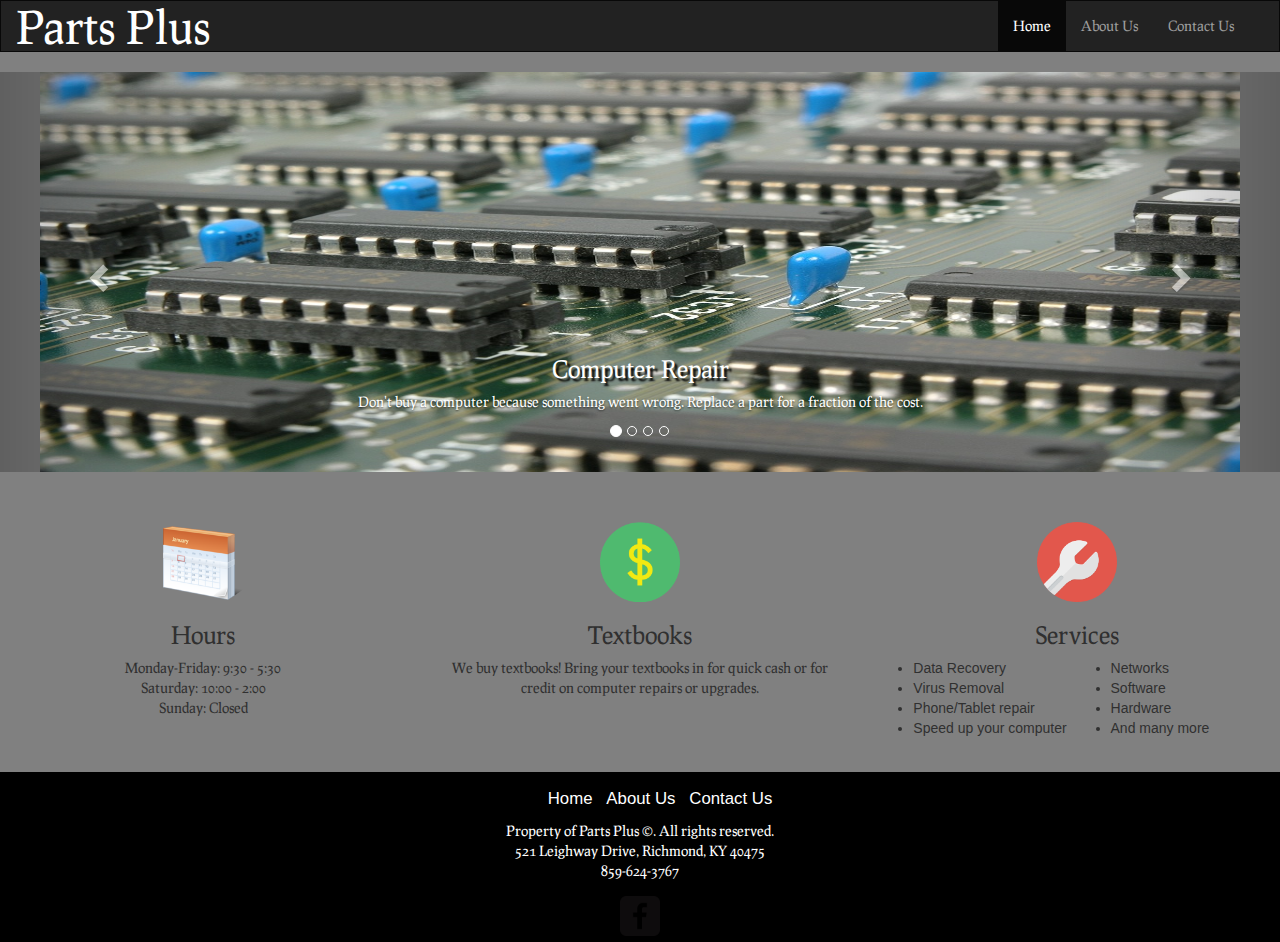
<file: index.html>
<!DOCTYPE html>
<html lang="en">
    <head>
        <meta charset = "utf-8">
        <meta http-equiv="X-UA-Compatible" content="IE=edge">
        <meta name="viewport" content="width=device-width, initial-scale=1">
        <link rel="stylesheet" href="http://maxcdn.bootstrapcdn.com/bootstrap/3.2.0/css/bootstrap.min.css">
        <script src="https://ajax.googleapis.com/ajax/libs/jquery/1.11.3/jquery.min.js"></script>
        <script src="http://maxcdn.bootstrapcdn.com/bootstrap/3.3.5/js/bootstrap.min.js"></script>
        <link href='http://fonts.googleapis.com/css?family=Prociono' rel='stylesheet' type='text/css'>
        <link rel="icon" type="image/png" href="images/icon.png" sizes="32x32">
        <link rel="stylesheet" type="text/css" href="css/normalize.css">
        <link rel="scripts" type="text/js" href="myScripts.js">
        <link rel = "stylesheet" type = "text/css" href = "css/main.css">
        <title>Parts Plus</title>
    </head>
    <body>   
        <!--NAVBAR-->
        <nav class="navbar navbar-inverse">
            <div class="container-fluid">
                <!--div creates menu icon on collapse-->
                <div class="navbar-header">
                  <button type="button" class="navbar-toggle" data-toggle="collapse" data-target="#myNavbar">
                    <span class="icon-bar"></span>
                    <span class="icon-bar"></span>
                    <span class="icon-bar"></span> 
                  </button>
                  <a class="navbar-brand" href="index.html">Parts Plus</a>
                </div><!--end navbar-header-->

                <!--div creates navigation-->
                <div class="collapse navbar-collapse navbar-right" id="myNavbar">
                  <ul class="nav navbar-nav">
                    <li class="active"><a href="index.html">Home</a></li>
                    <li><a href="about.html">About Us</a></li>
                    <li><a href="contact.html">Contact Us</a></li> 
                  </ul>
                </div><!--end #myNavbar-->
            </div><!-- end container-fluid -->
        </nav>
        <!--END OF NAVBAR-->

        <!-- CAROUSEL -->
        <div id="myCarousel" class="carousel slide" data-ride="carousel">
            <!-- Markers -->
            <ol class="carousel-indicators">
                <li data-target="#myCarousel" data-slide-to="0" class="active"></li>
                <li data-target="#myCarousel" data-slide-to="1"></li>
                <li data-target="#myCarousel" data-slide-to="2"></li>
                <li data-target="#myCarousel" data-slide-to="3"></li>
            </ol>

            <!-- Wrapper for slides -->
            <div class="carousel-inner" role="listbox">

                <!-- computer repair slide -->
                <div class="item active">
                    <img id="mBoard" src="images/mother_board.jpg" alt="Motherboard">
                    <div class="carousel-caption">
                        <h3>Computer Repair</h3>
                        <p>Don't buy a computer because something went wrong. Replace a part for a fraction of the cost.</p>
                    </div>
                </div>
                <!-- end computer repair slide -->

                <!-- upgrade slide -->
                <div class="item">
                    <img id="hdd" src="images/hdd.png" alt="hdd">
                    <div class="carousel-caption">
                        <h3>Upgrade</h3>
                        <p>Speed up your computer's performance and increase its functionality at a reasonable cost.</p>
                    </div>
                </div>
                <!-- end upgrade slide -->
                
                <!-- Computer/device slide -->
                <div class="item">
                    <img id="computer" src="images/icon.png" alt="computer">
                    <div class="carousel-caption">
                        <h3>Buy Computers/Devices Here!</h3>
                        <p>Don't go to a big box store and buy an inadequate computer because it's new.</p>
                    </div>
                </div> 
                <!-- end computer/device slide -->

                <!-- text book slide -->
                <div class="item">
                    <img id="books" src="images/books.png" alt="books">
                    <div class="carousel-caption">
                        <h3>We Buy Text Books</h3>
                        <p>Strapped for cash? Bring your textbooks in for a quote. Help pay for your new device!</p>
                    </div>
                </div> 
                <!-- end textbook slide -->          
            </div><!-- end carousel-inner -->

            <!-- Left control -->
            <a class="left carousel-control" href="#myCarousel" role="button" data-slide="prev">
              <span class="glyphicon glyphicon-chevron-left" aria-hidden="true"></span>
              <span class="sr-only">Previous</span>
            </a>

            <!-- Right control -->
            <a class="right carousel-control" href="#myCarousel" role="button" data-slide="next">
              <span class="glyphicon glyphicon-chevron-right" aria-hidden="true"></span>
              <span class="sr-only">Next</span>
            </a>            
        </div><!-- end #myCarousel --> 

        <div class="row align-center">
            <!-- left column -->
            <div class="col-md-4 leftCol">
                <img src="images/calendar.png">
                <h3>Hours</h3>
                <p>Monday-Friday: 9:30 - 5:30<br>
                   Saturday: 10:00 - 2:00<br>
                   Sunday: Closed
                </p>
            </div>
            <!-- end left column -->

            <!-- middle column -->
            <div class="col-md-4 middleCol">
                <img src="images/money.png">
                <h3>Textbooks</h3>
                <p>
                    We buy textbooks! Bring your textbooks in for quick cash or for credit on computer repairs or upgrades.
                </p>
            </div>
            <!-- end middle column -->

            <!-- right column -->
            <div class="col-md-4 rightCol">
                <img src="images/wrench.png">
                <h3>Services</h3>
                <div id="leftList">
                    <ul id="services">
                        <li>Data Recovery</li>
                        <li>Virus Removal</li>
                        <li>Phone/Tablet repair</li>
                        <li>Speed up your computer</li>
                    </ul>
                </div>
                <div id="rightList">
                    <ul>
                        <li>Networks</li>
                        <li>Software</li>
                        <li>Hardware</li>
                        <li>And many more</li>
                    </ul> 
                </div>                   
            </div> 
            <!-- end right column -->
        </div><!-- end .columns -->     
    
        <!-- begin .footer -->
        <div class="footer">
            <div id="index">
                <ul>
                    <li><a href="index.html">Home</a></li>
                    <li><a href="about.html">About Us</a></li>
                    <li><a href="contact.html">Contact Us</a></li>
                </ul>
            </div>
            <div id="rights">
                <p>Property of Parts Plus &#169;. All rights reserved.<br>
                    521 Leighway Drive, Richmond, KY 40475<br>
                    859-624-3767
                </p>
            </div> 

            <!-- facebook icon/link -->
            <div id="facebook">
                <a href="https://www.facebook.com/partspluscomputers?fref=ts">
                    <img src="images/facebook-wrap.png" alt="facebook icon">
                </a>
            </div>                  
        </div><!-- end .footer -->
        <script src="myScripts.js" type="text/javascript"></script>
    </body>
</html>
</file>
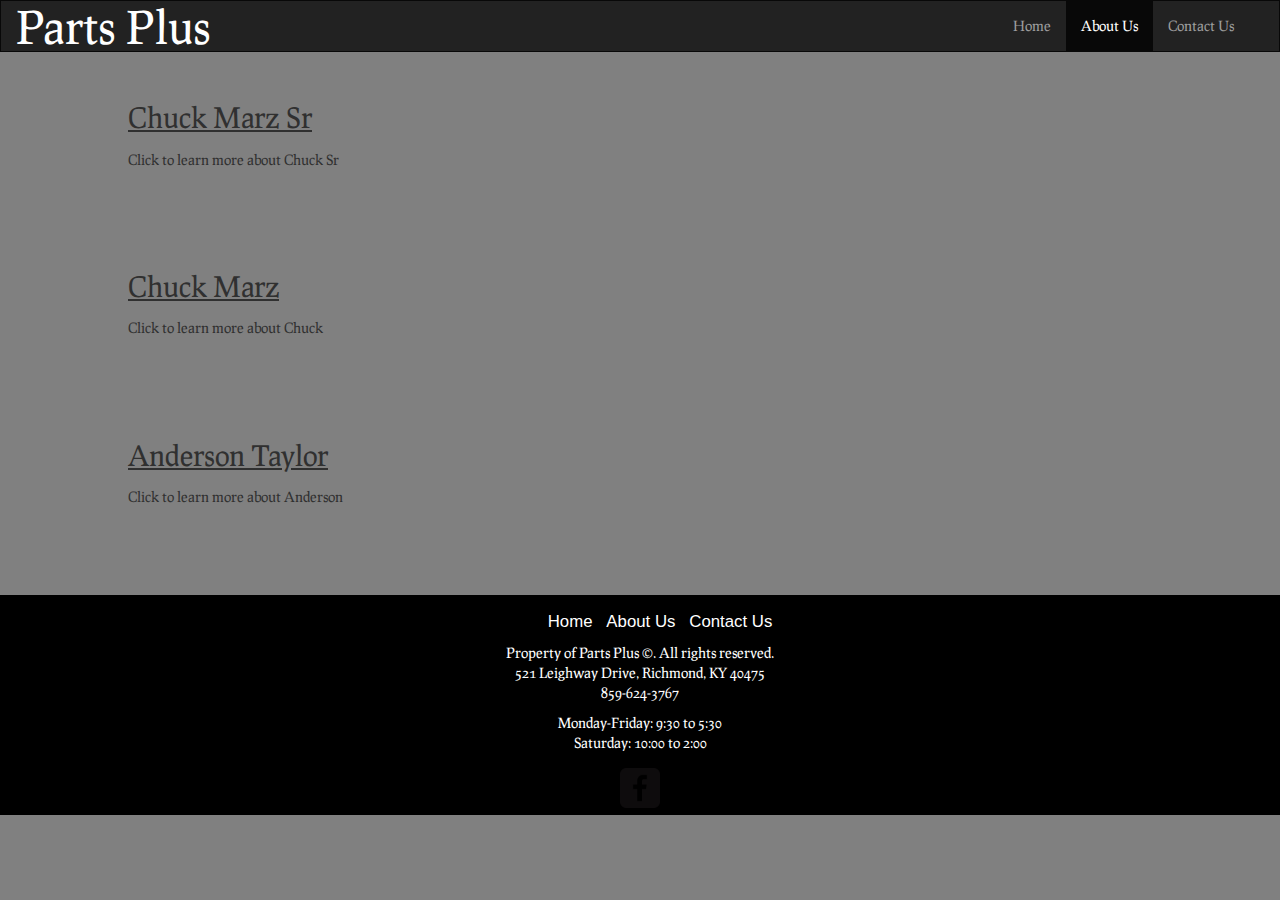
<file: about.html>
<!DOCTYPE html>
<html lang="en">
    <head>
        <meta charset = "utf-8">
        <meta http-equiv="X-UA-Compatible" content="IE=edge">
        <meta name="viewport" content="width=device-width, initial-scale=1">
        <link rel="stylesheet" href="http://maxcdn.bootstrapcdn.com/bootstrap/3.2.0/css/bootstrap.min.css">
        <script src="https://ajax.googleapis.com/ajax/libs/jquery/1.11.3/jquery.min.js"></script>
        <script src="http://maxcdn.bootstrapcdn.com/bootstrap/3.3.5/js/bootstrap.min.js"></script>
        <link href='http://fonts.googleapis.com/css?family=Prociono' rel='stylesheet' type='text/css'>
        <link rel="icon" type="image/png" href="images/icon.png" sizes="32x32">
        <link rel="stylesheet" type="text/css" href="css/normalize.css">
        <link rel="scripts" type="text/js" href="myScripts.js">
        <link rel = "stylesheet" type = "text/css" href = "css/main.css">
        <title>Parts Plus</title>
    </head>

    <body>
        
            <!--NAVBAR-->
            <nav class="navbar navbar-inverse">
                <div class="container-fluid">

                    <!--div creates menu icon on collapse-->
                    <div class="navbar-header">
                      <button type="button" class="navbar-toggle" data-toggle="collapse" data-target="#myNavbar">
                        <span class="icon-bar"></span>
                        <span class="icon-bar"></span>
                        <span class="icon-bar"></span> 
                      </button>
                      <a class="navbar-brand" href="index.html">Parts Plus</a>
                    </div><!--end navbar-header-->

                    <!--div creates navigation-->
                    <div class="collapse navbar-collapse navbar-right" id="myNavbar">
                      <ul class="nav navbar-nav">
                        <li><a href="index.html">Home</a></li>
                        <li class="active"><a href="about.html">About Us</a></li>
                        <li><a href="contact.html">Contact Us</a></li> 
                      </ul>
                    </div><!--end #myNavbar-->
                </div><!-- end container-fluid -->
            </nav>
            <!--END OF NAVBAR-->

            <div id="bios">
                <div id="sr">
                    <h1><u>Chuck Marz Sr</u></h1>
                    <h5>Click to learn more about Chuck Sr</h5>
                    <p>Chuck is a Budget Specialist, and retired from both EKU and IBM. He is co-owner of Parts Plus</p>
                </div>

                <div id="chuck">
                    <h1><u>Chuck Marz</u></h1>
                    <h5>Click to learn more about Chuck</h5>
                    <p>Chuck has over 17 years of experience working in Technology. He has a degree in Education and a Master’s
                        <br> Degree in Leadership. He was a former employee of Parts Plus before taking over as the owner.</p>
                </div>

                <div id="anderson">
                    <h1><u>Anderson Taylor</u></h1>
                    <h5>Click to learn more about Anderson</h5>
                    <p>Anderson has been working at Parts Plus for several years, he has over 15 years of experience in<br> technology, and has a degree in welding.</p>
                </div>          
            </div>
        
        <!-- footer for About page -->
        <div class="footerAbout">
            <div id="index">
                <ul>
                    <li><a href="index.html">Home</a></li>
                    <li><a href="about.html">About Us</a></li>
                    <li><a href="contact.html">Contact Us</a></li>
                </ul>
            </div>
            <div id="rights">
                <p>Property of Parts Plus &#169;. All rights reserved.<br>
                    521 Leighway Drive, Richmond, KY 40475<br>
                    859-624-3767
                </p>
                <p>
                    Monday-Friday: 9:30 to 5:30<br>
                    Saturday: 10:00 to 2:00
                </p>
            </div> 
            <div id="facebook">
                <a href="https://www.facebook.com/partspluscomputers?fref=ts">
                    <img src="images/facebook-wrap.png" alt="facebook icon">
                </a>
            </div>            
        </div><!-- end .footer -->
        <script src="myScripts.js" type="text/javascript"></script>
    </body>

</html>
</file>
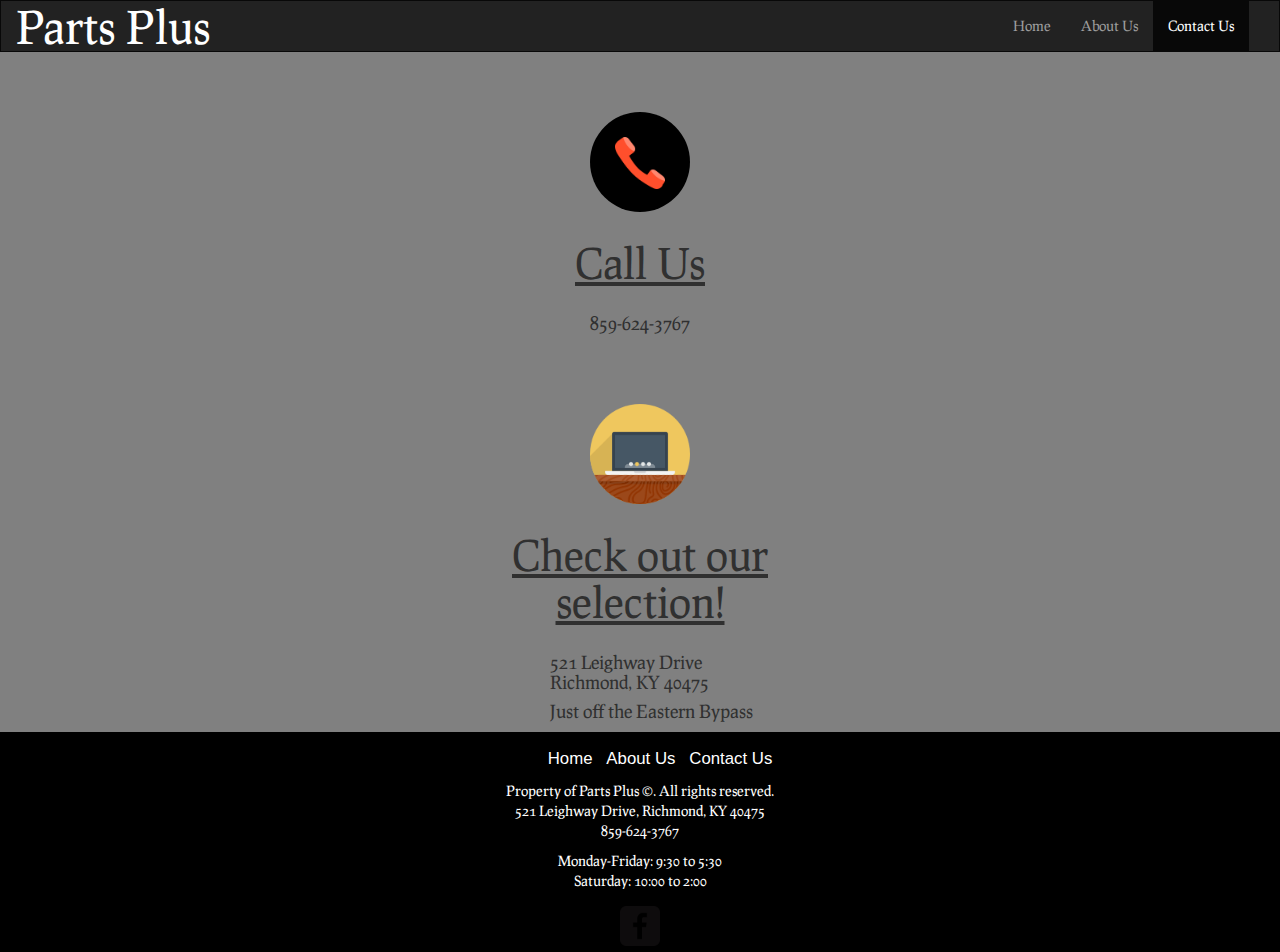
<file: contact.html>
<!DOCTYPE html>
<html lang="en">
    <head>
        <meta charset = "utf-8">
        <meta http-equiv="X-UA-Compatible" content="IE=edge">
        <meta name="viewport" content="width=device-width, initial-scale=1">
        <link rel="stylesheet" href="http://maxcdn.bootstrapcdn.com/bootstrap/3.2.0/css/bootstrap.min.css">
        <script src="https://ajax.googleapis.com/ajax/libs/jquery/1.11.3/jquery.min.js"></script>
        <script src="http://maxcdn.bootstrapcdn.com/bootstrap/3.3.5/js/bootstrap.min.js"></script>
        <link href='http://fonts.googleapis.com/css?family=Prociono' rel='stylesheet' type='text/css'>
        <link rel="icon" type="image/png" href="images/icon.png" sizes="32x32">
        <link rel="stylesheet" type="text/css" href="css/normalize.css">
        <link rel="scripts" type="text/js" href="myScripts.js">
        <link rel = "stylesheet" type = "text/css" href = "css/main.css">
        <title>Parts Plus</title>
    </head>

    <body>
        <!--NAVBAR-->
        <nav class="navbar navbar-inverse">
            <div class="container-fluid">
                <!--div creates menu icon on collapse-->
                <div class="navbar-header">
                  <button type="button" class="navbar-toggle" data-toggle="collapse" data-target="#myNavbar">
                    <span class="icon-bar"></span>
                    <span class="icon-bar"></span>
                    <span class="icon-bar"></span> 
                  </button>
                  <a class="navbar-brand" href="index.html">Parts Plus</a>
                </div><!--end navbar-header-->

                <!--div creates navigation-->
                <div class="collapse navbar-collapse navbar-right" id="myNavbar">
                  <ul class="nav navbar-nav">
                    <li><a href="index.html">Home</a></li>
                    <li><a href="about.html">About Us</a></li>
                    <li class="active"><a href="contact.html">Contact Us</a></li> 
                  </ul>
                </div><!--end #myNavbar-->
            </div><!-- end container-fluid -->
        </nav>
        <!--END OF NAVBAR-->

        <section>
            <div class="call">
                <div id="icon">
                    <img src="images/phone.png">
                </div>
                <div class="number">
                    <h1><u>Call Us</u></h1>
                    <h4 id="number">859-624-3767</h4>
                </div>
            </div><!-- end .call section -->
        </section>

        <section>
            <!-- Location section -->
            <div class="location">
                <img src="images/laptop.png">
                <h1><u>Check out our <br>selection!</u></h1>
                <h4>
                    521 Leighway Drive<br>
                    <div id="indent">Richmond, KY 40475</div>
                </h4>                        
                <h4>Just off the Eastern Bypass</h4>
            </div><!-- end location setting -->
        </section>

        <!-- begin footer -->   
        <div class="footerContact">            
            <div id="index">
                <ul>
                    <li><a href="index.html">Home</a></li>
                    <li><a href="about.html">About Us</a></li>
                    <li><a href="contact.html">Contact Us</a></li>
                </ul>
            </div>
            <div id="rights">
                <p>Property of Parts Plus &#169;. All rights reserved.<br>
                    521 Leighway Drive, Richmond, KY 40475<br>
                    859-624-3767
                </p>
                <p>
                    Monday-Friday: 9:30 to 5:30<br>
                    Saturday: 10:00 to 2:00
                </p>
            </div>
            <div id="facebook">
                <a href="https://www.facebook.com/partspluscomputers?fref=ts">
                    <img src="images/facebook-wrap.png" alt="facebook icon">
                </a>
            </div>                              
        </div><!-- end .footer -->
            <script src="myScripts.js" type="text/javascript"></script>
    </body>

</html>
</file>
<file: css/main.css>
/*
=================================================================
Home Page
=================================================================
*/


body, html {
	background-color: #808080;
	margin: 0;
	height: 100%;
	width: 100%;
	padding: 0;
}


h1, h2, h3, h4, h5, h6, p {
	color: #303030;
	font-family: 'Prociono';
}

/*=========================================
Navbar
==========================================*/

.navbar {
	border-radius: 0;
}

#myNavbar {
	font-family: 'Prociono';
}

.navbar-brand {
	color: white !important;
	font-size: 3.2em;
	font-family: 'Prociono', cursive;
}

/*=========================================
Carousel
==========================================*/
#mBoard {
	width: 1200px;
	height: 400px;
	margin: 0 auto;

}

#hdd {
	width: 400px;
	height: 400px;
	display: block;
	margin: auto;
}

#computer {
	width: 500px;
	height: 400px;
	display: block;
	margin: auto;
}

#books {
	width: 500px;
	height: 400px;
}

.carousel-caption h3{
	color: white;
	text-shadow: 3px 3px 2px black;
}

.carousel-caption p {
	color: white;
	text-shadow: 2px, 2px, 2px, black;
}

/*=========================================
columns
==========================================*/

.row {
	padding-top: 10px;
	height: 300px;
}
.row h3 {
	text-align: center;
}

.row p {
	text-align: center;
}

#leftList {
	display: inline-block;
	color: #303030;
}

#rightList {
	display: inline-block;
	color: #303030;
}

.col-md-4 {
	padding-bottom: 20px;
	padding-top: 40px;
}

.leftCol img {
	display: block;
	width: 80px;
	margin: auto;
}

.middleCol img {
	display: block;
	width: 80px;
	margin: auto;
}

.rightCol img {
	display: block;
	width: 80px;
	margin: auto;
}

/*
============================================================
About Us
============================================================
*/

#bios {
	margin-top: 50px;
}

#bios p {
	display: none;
}

#sr {
	height: 100px;
	width: 80%;
	padding-bottom: 150px;
	margin: 0 auto;
}

#sr p {
	background-color: #787878;
	height: 60px;
	padding: 10px;
	border-radius: 20px;
}

#chuck {
	height: 100px;
	width: 80%;
	padding-bottom: 150px;
	margin: 0 auto;
}

#chuck p {
	background-color: #787878;
	height: 60px;
	padding: 10px;
	border-radius: 20px;
}

#anderson {
	height: 100px;
	width: 80%;
	padding-bottom: 120px;
	margin: 0 auto;
}

#anderson p {
	background-color: #787878;
	height: 60px;
	padding: 10px;
	border-radius: 20px;
}

/*
============================================================
Contact Us
============================================================
*/

.call {
	width: 140px;
	display: block;
	margin: 0 auto;
	text-align: center;
	padding-top: 40px;
}

.call img {
	width: 50px;
	padding: 0;
	display: block;
	margin: 0 auto;
	padding-top: 25px;
}

#icon {
	width: 100px;
	height: 100px;
	border-radius: 50%;
	background-color: black;
	margin: 0 auto;
}

.call h1 {
	font-size: 3em;
}

.location {
	width: 350px;
	margin: 0 auto;
	padding-top: 60px;
}

.location img {
	width: 100px;
	display: block;
	margin: 0 auto;
}

.location h1 {
	font-size: 3em;
	text-align: center;
}

.location h4 {
	text-indent: 85px;
}

#indent {
	text-indent: 85px;
}

/*========================================
Footer
==========================================*/

.footer {
	height: 170px;
	width: 100%;
	background-color: black;
	color: white;
	position: relative;
}

.footer p {
	color: white;
	text-align: center;
}

.footerAbout {
	height: 220px;
	width: 100%;
	background-color: black;
	color: white;
	position: relative;
	margin-top: 35px;
}

.footerAbout p {
	color: white;
	text-align: center;
}

.footerContact {
	height: 220px;
	width: 100%;
	background-color: black;
	color: white;
	position: relative;
}

.footerContact p {
	color: white;
	text-align: center;
}

#index {
	text-align: center;
	padding-top: 15px;
}

#index li {
	display: inline;	
	text-decoration: none;
	list-style-type: none;
	padding: 5px;
	font-size: 1.2em;
}

.footer a:link {
	color: white;
}

.footer a:visited {
	color: white;
}

.footer a:hover {
	color: white;
}

.footerAbout a:link {
	color: white;
}

.footerAbout a:visited {
	color: white;
}

.footerAbout a:hover {
	color: white;
}

.footerAbout a:active {
	color: white;
}

.footerContact a:link {
	color: white;
}

.footerContact a:visited {
	color: white;
}

.footerContact a:hover {
	color: white;
}

.footerContact a:active {
	color: white;
}

#facebook img {
	width: 50px;
	height: auto;
	color: white;
	padding: 5px;
}

#facebook {
	text-align: center;
}

/*
============================================================
Media Query
============================================================
*/

@media screen and (max-width: 991px) {
	.leftCol, .middleCol {
		border-bottom: 2px groove white;
	}

	.middleCol, .rightCol {
		padding-top: 10px;
	}

	.location {
		margin-bottom: 0;
		padding-bottom: 0;
	}

	#bios p {
		height: 100px;
	}

	#chuck p {
		height: 140px;
	}

	#sr {
		padding-bottom: 220px;
	}

	#chuck {
		padding-bottom: 220px;
	}

	#anderson {
		padding-bottom: 150px;
	}

	.footer {
		bottom: -450px;
		height: 170px;
	}

	.footerContact {
		height: 220px;
		width: 100%;
		background-color: black;
		color: white;
		position: relative;
	}

	.footerContact p {
	color: white;
	text-align: center;
	}

	.footerContact a:visited {
	color: white;
	}

	.footerContact a:hover {
	color: white;
	}

	.footerAbout {
		height: 220px;
		width: 100%;
		background-color: black;
		color: white;
		position: relative;
	}

	.footerAbout p {
	color: white;
	text-align: center;
	}

	.footerAbout a:link {
		color: white;
	}

	.footerAbout a:visited {
	color: white;
	}

	.footerAbout a:hover {
	color: white;
	}

	.footerAbout a:link {
	color: white;
	}
}
</file>
